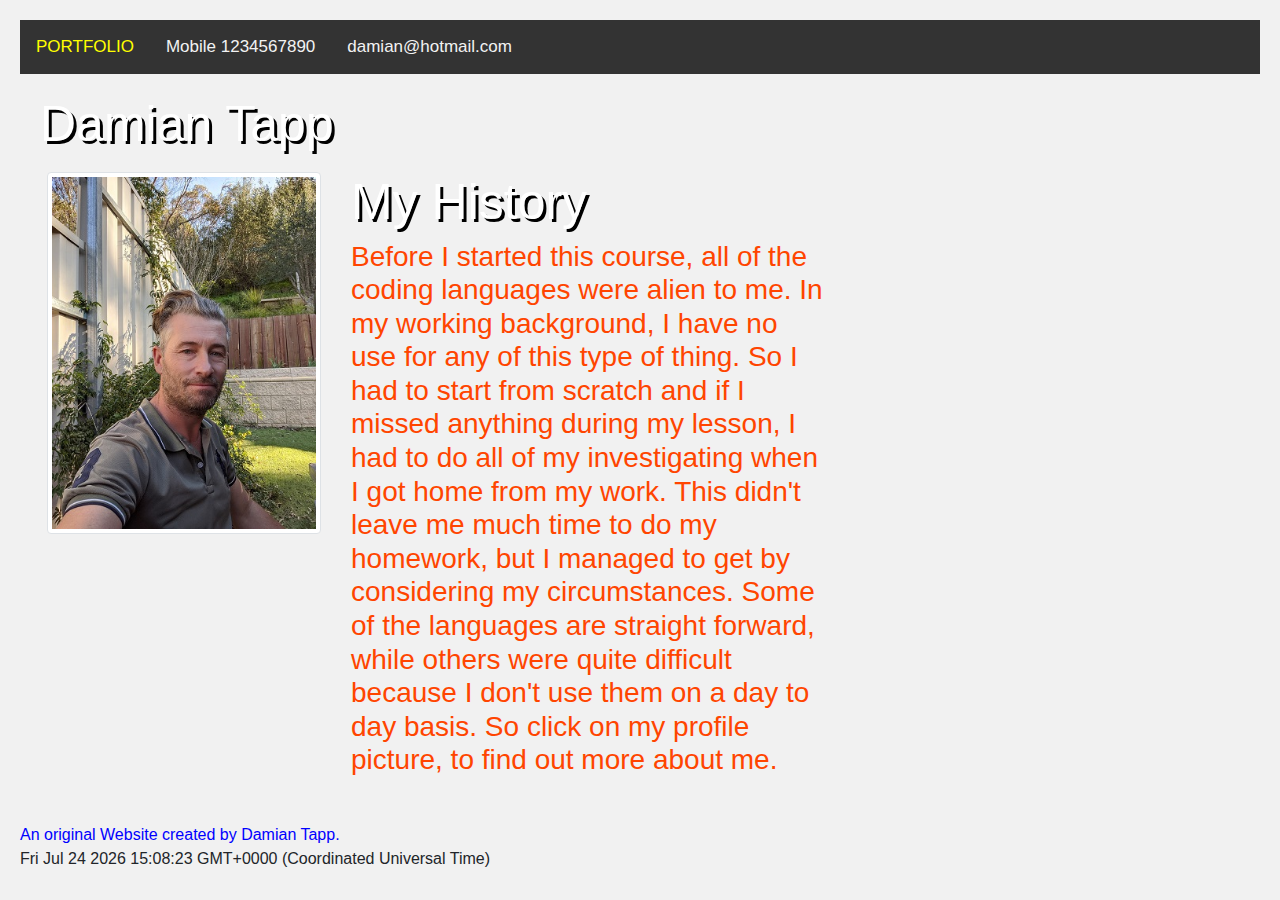
<file: index.html>
<!DOCTYPE html>
<html lang="en-us">
  <head>
    <meta charset="UTF-8" />

    <meta
      name="viewport"
      content="width=device-width, initial-scale=1, shrink-to-fit=no"
    />

    <title>Updated Porfolio Page 2</title>

    <link
      rel="stylesheet"
      href="https://stackpath.bootstrapcdn.com/bootstrap/4.4.1/css/bootstrap.min.css"
      integrity="sha384-Vkoo8x4CGsO3+Hhxv8T/Q5PaXtkKtu6ug5TOeNV6gBiFeWPGFN9MuhOf23Q9Ifjh"
      crossorigin="anonymous"
    />
  </head>

  <body>
    <div class="topnav" id="myTopnav">
      <a href="uni.html"><h>PORTFOLIO</h></a>
      <a>Mobile 1234567890</a>
      <a>damian@hotmail.com</a>
      <a href="javascript:void(0);" class="icon" onclick="myFunction()">
        <i class="fa fa-bars"></i>
      </a>
    </div>

    <div class="card-body">
      <h1>Damian Tapp</h1>

      <div class="row">
        <div class="col-lg-3">
          <a target="_blank" href="aboutme.html">
            <img
              class="img img-thumbnail"
              src="./image/damiantapp.jpg"
              alt="Profile picture of Damian Tapp"
            />
          </a>
        </div>
        <div class="col-lg-5">
          <h1>My History</h1>

          <h3>
            Before I started this course, all of the coding languages were alien
            to me. In my working background, I have no use for any of this type
            of thing. So I had to start from scratch and if I missed anything
            during my lesson, I had to do all of my investigating when I got
            home from my work. This didn't leave me much time to do my homework,
            but I managed to get by considering my circumstances. Some of the
            languages are straight forward, while others were quite difficult
            because I don't use them on a day to day basis. So click on my
            profile picture, to find out more about me.
          </h3>
        </div>
      </div>
    </div>
    <div class="footer-text">An original Website created by Damian Tapp.</div>
    <script
      src="https://code.jquery.com/jquery-3.4.1.slim.min.js"
      integrity="sha384-J6qa4849blE2+poT4WnyKhv5vZF5SrPo0iEjwBvKU7imGFAV0wwj1yYfoRSJoZ+n"
      crossorigin="anonymous"
    ></script>
    <link rel="stylesheet" href="style3.css" /><link />
    <script
      src="https://cdn.jsdelivr.net/npm/popper.js@1.16.0/dist/umd/popper.min.js"
      integrity="sha384-Q6E9RHvbIyZFJoft+2mJbHaEWldlvI9IOYy5n3zV9zzTtmI3UksdQRVvoxMfooAo"
      crossorigin="anonymous"
    ></script>
    <script src="javascript.js"></script>
    <script
      src="https://stackpath.bootstrapcdn.com/bootstrap/4.4.1/js/bootstrap.min.js"
      integrity="sha384-wfSDF2E50Y2D1uUdj0O3uMBJnjuUD4Ih7YwaYd1iqfktj0Uod8GCExl3Og8ifwB6"
      crossorigin="anonymous"
    ></script>
  </body>
</html>
</file>
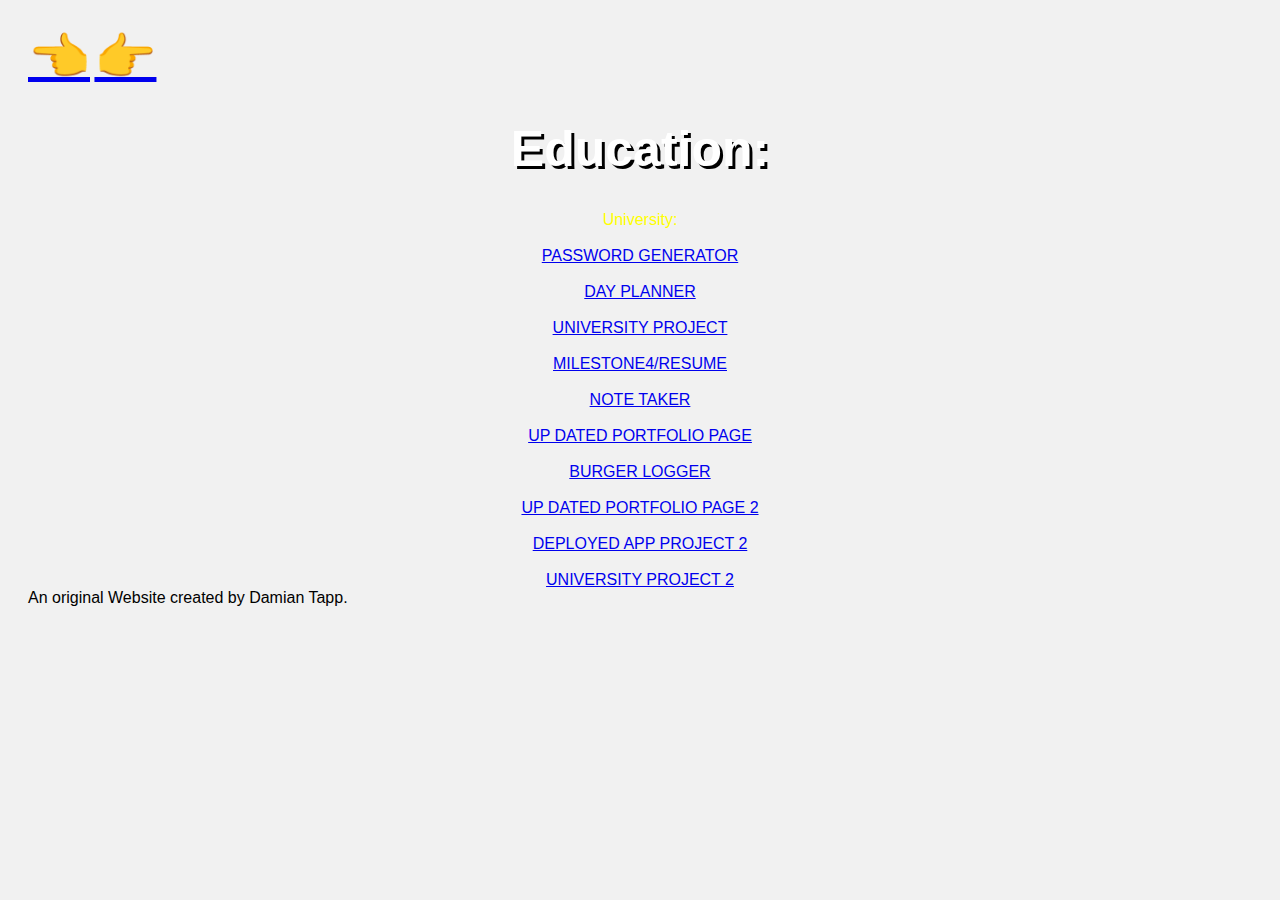
<file: uni.html>
<!DOCTYPE html>
<html lang="en">
  <head>
    <meta charset="UTF-8" />
    <meta name="viewport" content="width=device-width, initial-scale=1.0" />
    <title>PORTFOLIO</title>
  </head>
  <body>
    <div id="button">
      <a href="index.html" style="font-size: 50px;">&#128072;</a>

      <a href="uni2.html" style="font-size: 50px;">&#128073;</a>
    </div>
    <aside>
      <div class="card-body">
        <h1>Education:</h1>
        <h>University:</h>
        <br />
        <br />
        <a href="https://damian545.github.io/homework3/" target="_blank"
          >PASSWORD GENERATOR</a
        >
        <br />
        <br />
        <a href="https://damian545.github.io/dayPlanner/" target="_blank"
          >DAY PLANNER</a
        >
        <br />
        <br />
        <a
          href="https://github.com/udara/after_one_of_Jupiter-s_moons.git"
          target="_blank"
          >UNIVERSITY PROJECT</a
        >
        <br />
        <br />
        <a href="https://damian545.github.io/milestone4/" target="_blank"
          >MILESTONE4/RESUME</a
        >
        <br />
        <br />
        <a href="https://damian545.github.io/notetaker/" target="_blank"
          >NOTE TAKER</a
        >
        <br />
        <br />
        <a
          href="https://damian545.github.io/updatedportfoliopage/"
          target="_blank"
          >UP DATED PORTFOLIO PAGE</a
        >
        <br />
        <br />
        <a href="https://damian545.github.io/burgerlogger/" target="_blank"
          >BURGER LOGGER</a
        >
        <br />
        <br />
        <a
          href="https://damian545.github.io/updatedportfoliopage2/"
          target="_blank"
          >UP DATED PORTFOLIO PAGE 2</a
        >
        <br />
        <br />
        <a href="https://kicksunited.herokuapp.com/" target="_blank"
          >DEPLOYED APP PROJECT 2</a
        >
        <br />
        <br />
        <a href="https://github.com/bhamann-collab/shop" target="_blank"
          >UNIVERSITY PROJECT 2</a
        >
      </div>
    </aside>

    <div class="footer-text">An original Website created by Damian Tapp.</div>

    <link rel="stylesheet" href="style.css" /><link />
  </body>
</html>
</file>
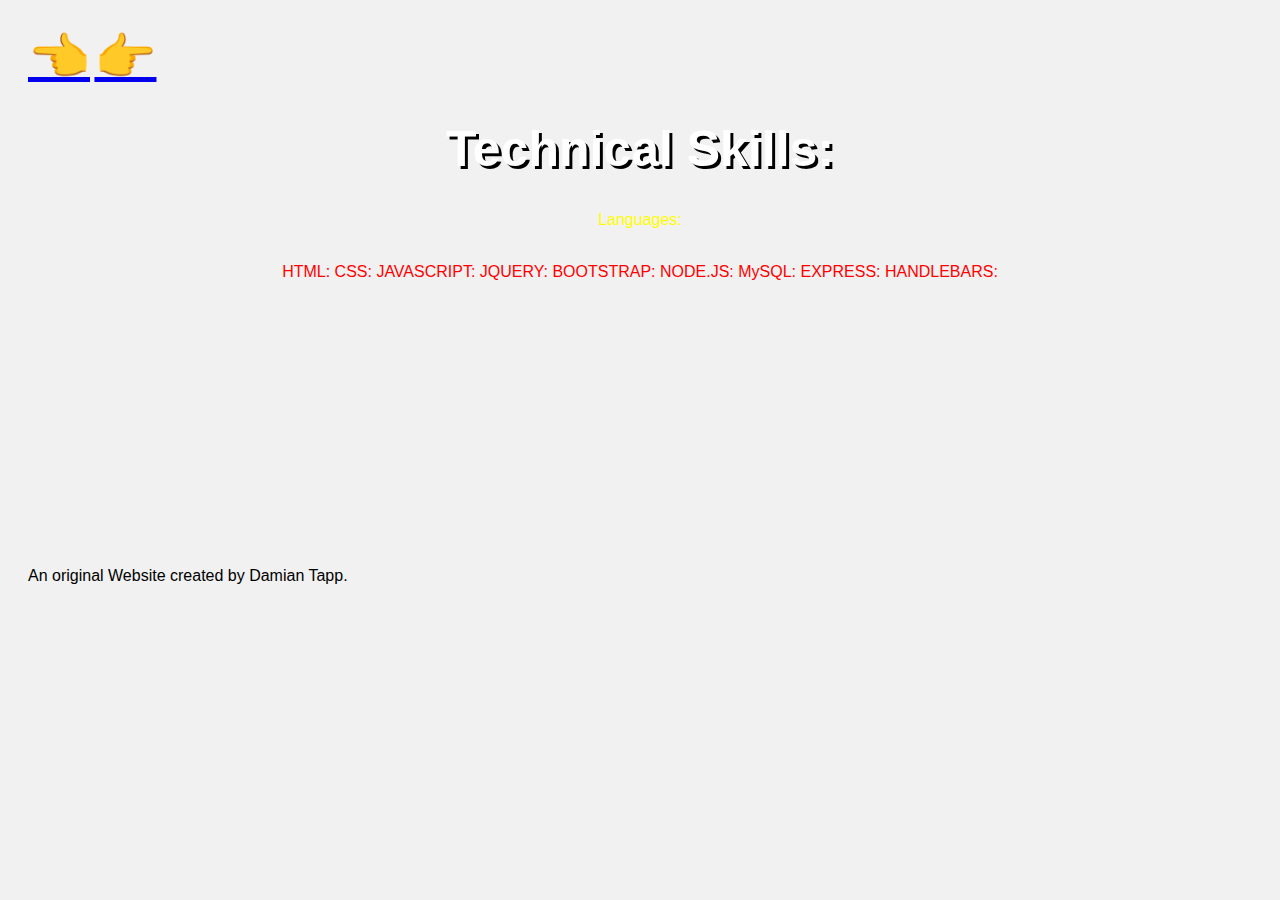
<file: uni2.html>
<!DOCTYPE html>
<html lang="en">
  <head>
    <meta charset="UTF-8" />
    <meta name="viewport" content="width=device-width, initial-scale=1.0" />
    <title>PORTFOLIO</title>
  </head>
  <body>
    <a href="uni.html" style="font-size: 50px;">&#128072;</a>
    <a href="uni3.html" style="font-size: 50px;">&#128073;</a>
    <aside>
      <div class="card-body">
        <h1>Technical Skills:</h1>
        <h>Languages:</h>
        <div class="group">
          <br />
          <p>
            HTML: CSS: JAVASCRIPT: JQUERY: BOOTSTRAP: NODE.JS: MySQL: EXPRESS:
            HANDLEBARS:
          </p>
        </div>
      </div>
    </aside>
    <br />
    <br />
    <br />
    <br />
    <br />
    <br />
    <br />
    <br />
    <br />
    <br />
    <br />
    <br />
    <br />
    <br />
    <br />
    <div class="footer-text">An original Website created by Damian Tapp.</div>

    <link rel="stylesheet" href="style.css" /><link />
  </body>
</html>
</file>
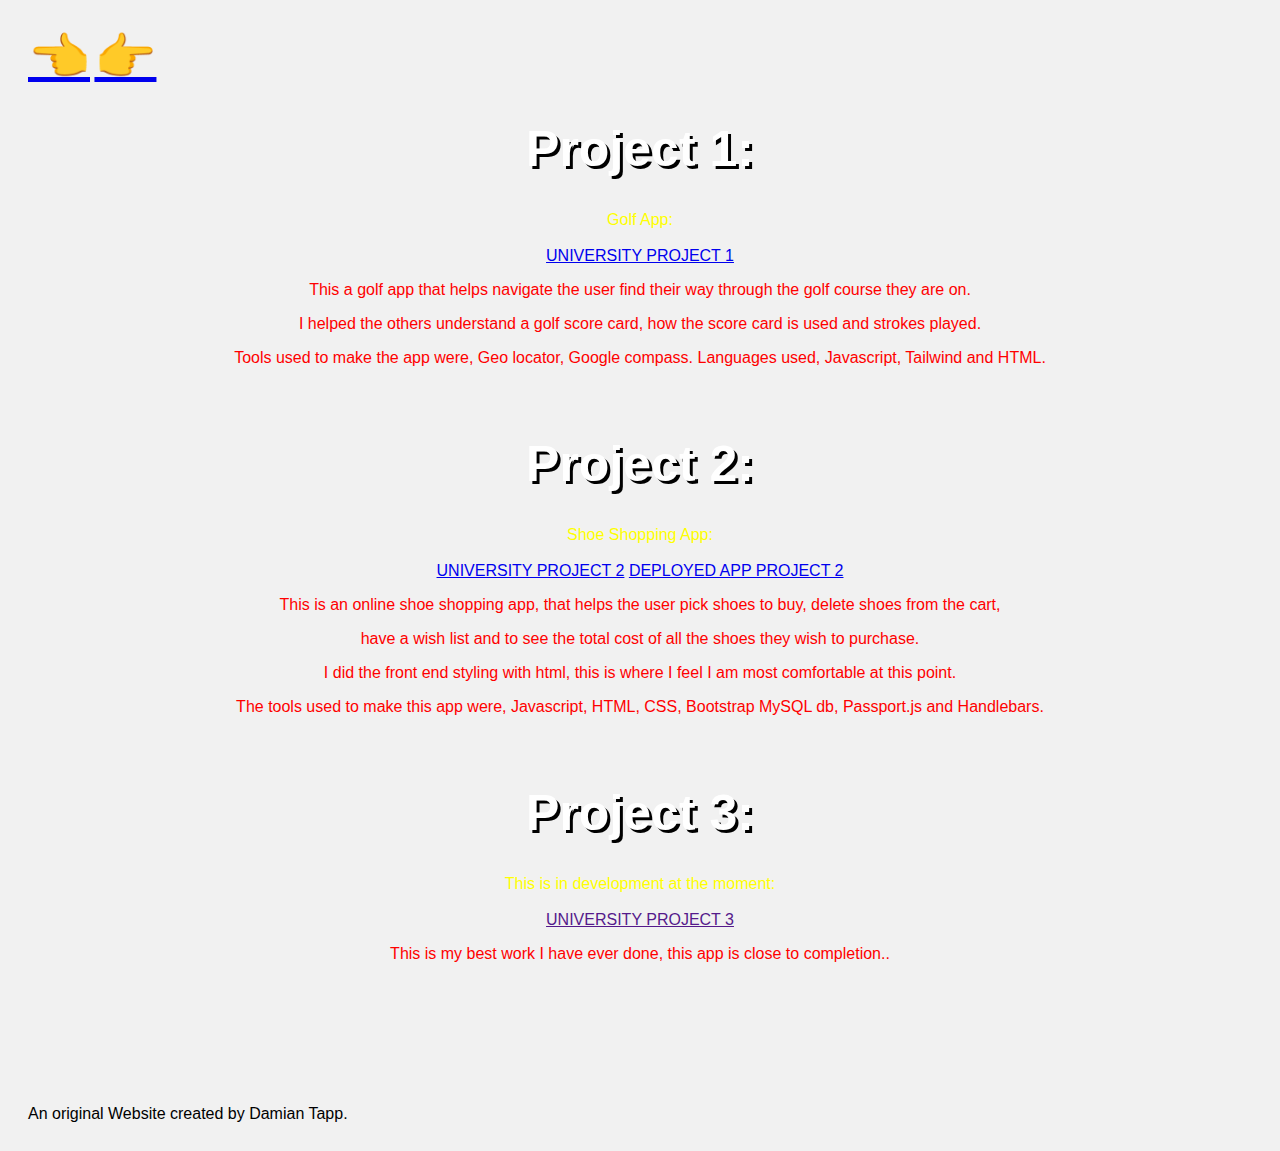
<file: uni3.html>
<!DOCTYPE html>
<html lang="en">
<head>
    <meta charset="UTF-8">
    <meta name="viewport" content="width=device-width, initial-scale=1.0">
    <title>PORTFOLIO</title>
</head>
<body>
  <a href="uni2.html" style="font-size: 50px;">&#128072;</a>
  <a href="uni4.html" style="font-size: 50px;">&#128073;</a>
      <aside>
        <div class="card-body">
            <h1>Project 1:</h1> 
            <h>Golf App:</h>
            <br>
            
            </div> 
            
                 <br>
               <a href="https://github.com/udara/after_one_of_Jupiter-s_moons.git" target ="_blank">UNIVERSITY PROJECT 1</a> 
               <br>  
     <p>This a golf app that helps navigate the user find their way through the golf course they are on.</p>
    <p>I helped the others understand a golf score card, how the score card is used and strokes played. </p>
    <p>Tools used to make the app were, Geo locator, Google compass. Languages used, Javascript, Tailwind and HTML.</p>
    </div>
    <br>
    <div class="card-body">
      <h1>Project 2:</h1> 
      <h>Shoe Shopping App:</h>
      <br>
      <br>
      <a href="https://github.com/bhamann-collab/shop" target ="_blank">UNIVERSITY PROJECT 2</a> 
      <a href="https://kicksunited.herokuapp.com/" target ="_blank">DEPLOYED APP PROJECT 2</a> 
      <br>
      <p>This is an online shoe shopping app, that helps the user pick shoes to buy, delete shoes from the cart,</p>
      <p>have a wish list and to see the total cost of all the shoes they wish to purchase.</p>
      <p>I did the front end styling with html, this is where I feel I am most comfortable at this point.</p>
      <p>The tools used to make this app were, Javascript, HTML, CSS, Bootstrap MySQL db, Passport.js and Handlebars. </p>
      </div> 
    <br>

    <div class="card-body">
      <h1>Project 3:</h1> 
      <h>This is in development at the moment:</h>
      <br>
      <br>
      <a href="" target ="_blank">UNIVERSITY PROJECT 3</a> 
      <br>
      <p>This is my best work I have ever done, this app is close to completion..</p>
      <p></p>
      <p></p>
      <p></p>
      </div> 
    <br>

      </aside>
      <br>
    <br>
    <br>
    <br>
    <br>
    <br>
      <div class="footer-text">An original Website created by Damian Tapp.</div>

    <link rel="stylesheet" href="style.css" /><link />
</body>
</html>
</file>
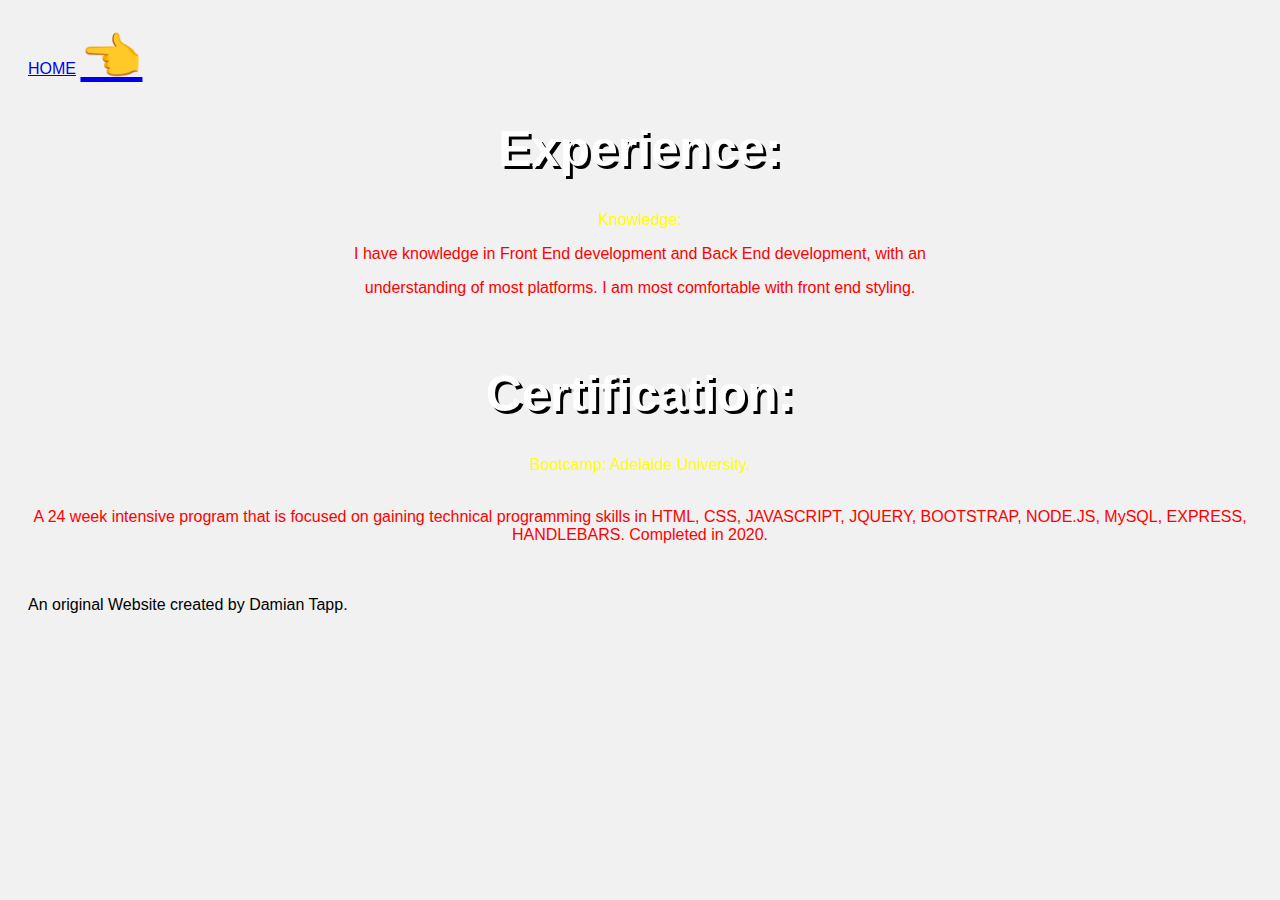
<file: uni4.html>
<!DOCTYPE html>
<html lang="en">
<head>
    <meta charset="UTF-8">
    <meta name="viewport" content="width=device-width, initial-scale=1.0">
    <title>PORTFOLIO</title>
</head>
<body>
    <a href="index.html" >HOME</a>
    <a href="uni3.html" style="font-size: 50px;">&#128072;</a>
      </div>
      
      <aside>
        <div class="card-body">
            <h1>Experience:</h1>
            <h>Knowledge:</h>
            <br />
            <p>I have knowledge in Front End development and Back End development, with an</p>
            <p>understanding of most platforms. I am most comfortable with front end styling.</p>  
              
            
          </div>
          <br />
          <div class="card-body">
            <h1>Certification:</h1>
            <h>Bootcamp: Adelaide University.</h>
            <br />
            <br />
            <p>
              A 24 week intensive program that is focused on gaining technical programming
              skills in HTML, CSS, JAVASCRIPT, JQUERY, BOOTSTRAP, NODE.JS, MySQL, EXPRESS,
              HANDLEBARS. Completed in 2020.
            </p>
          </div>
      </aside>
      <br>
      <br>
      <div class="footer-text">An original Website created by Damian Tapp.</div>

    <link rel="stylesheet" href="style.css" /><link />
</body>
</html>
</file>
<file: style3.css>
body {
  background-image: url("https://i1.wp.com/auralcrave.com/wp-content/uploads/2019/02/banksy_girl_and_heart_balloon_2840632113-1539854394600-1200x800.jpeg?resize=810%2C515&ssl=1");
  background-position: center; /* Center the image */
  background-repeat: no-repeat; /* Do not repeat the image */
  background-size: cover; /* Resize the background image to cover the entire container */
}

h1,
h2 {
  text-shadow: 3px 3px black;
  color: white;
}
p {
  color: red;
}
h3 {
  color: orangered;
}
* {
  box-sizing: border-box;
}

body {
  background-color: #f1f1f1;
  padding: 20px;
  font-family: Arial;
}

.main {
  max-width: 1000px;
  margin: auto;
}

h1 {
  font-size: 50px;
  word-break: break-all;
}

.row {
  margin: 10px -16px;
}

.row,
.row > .column {
  padding: 8px;
}

.column {
  float: left;
  width: 33.33%;
  display: none;
}

.row:after {
  content: "";
  display: table;
  clear: both;
}

.content {
  background-color: white;
  padding: 10px;
}

.show {
  display: block;
}

.btn {
  border: none;
  outline: none;
  padding: 12px 16px;
  background-color: white;
  cursor: pointer;
}

.btn:hover {
  background-color: #ddd;
}

.btn.active {
  background-color: #666;
  color: white;
}
img:hover {
  box-shadow: 0 0 2px 1px rgba(0, 140, 186, 0.5);
}
.dropbtn {
  background-color: blue;
  color: white;
  padding: 16px;
  font-size: 16px;
  border: none;
}

.dropdown {
  position: relative;
  display: inline-block;
}

.dropdown-content {
  display: none;
  position: absolute;
  background-color: #f1f1f1;
  min-width: 160px;
  box-shadow: 0px 8px 16px 0px rgba(0, 0, 0, 0.2);
  z-index: 1;
}

.dropdown-content a {
  color: black;
  padding: 12px 16px;
  text-decoration: none;
  display: block;
}

.dropdown-content a:hover {
  background-color: #ddd;
}

.dropdown:hover .dropdown-content {
  display: block;
}

.dropdown:hover .dropbtn {
  background-color: red;
}
a {
  color: blue;
}

h {
  color: yellow;
}
aside {
  text-align: center;
}
div {
  color: blue;
}
/* style nav start */
body {
  margin: 0;
  font-family: Arial, Helvetica, sans-serif;
}

.topnav {
  overflow: hidden;
  background-color: #333;
}

.topnav a {
  float: left;
  display: block;
  color: #f2f2f2;
  text-align: center;
  padding: 14px 16px;
  text-decoration: none;
  font-size: 17px;
}

.topnav a:hover {
  background-color: #ddd;
  color: black;
}

.topnav .icon {
  display: none;
}

@media screen and (max-width: 600px) {
  .topnav a:not(:first-child) {
    display: none;
  }
  .topnav a.icon {
    float: right;
    display: block;
  }
}

@media screen and (max-width: 600px) {
  .topnav.responsive {
    position: relative;
  }
  .topnav.responsive .icon {
    position: absolute;
    right: 0;
    top: 0;
  }
  .topnav.responsive a {
    float: none;
    display: block;
    text-align: left;
  }
}
</file>
<file: style.css>
body {
  background-image: url("https://images.unsplash.com/photo-1519972064555-542444e71b54?ixlib=rb-1.2.1&ixid=eyJhcHBfaWQiOjEyMDd9&w=1000&q=80");
}
h1,
h2 {
  text-shadow: 3px 3px black;
  color: white;
}
p {
  color: red;
}
h3 {
  color: brown;
}
* {
  box-sizing: border-box;
}

body {
  background-color: #f1f1f1;
  padding: 20px;
  font-family: Arial;
}

.main {
  max-width: 1000px;
  margin: auto;
}

h1 {
  font-size: 50px;
  word-break: break-all;
}

.row {
  margin: 10px -16px;
}

.row,
.row > .column {
  padding: 8px;
}

.column {
  float: left;
  width: 33.33%;
  display: none;
}

.row:after {
  content: "";
  display: table;
  clear: both;
}

.content {
  background-color: white;
  padding: 10px;
}

.show {
  display: block;
}

.btn {
  border: none;
  outline: none;
  padding: 12px 16px;
  background-color: white;
  cursor: pointer;
}

.btn:hover {
  background-color: #ddd;
}

.btn.active {
  background-color: #666;
  color: white;
}
img:hover {
  box-shadow: 0 0 2px 1px rgba(0, 140, 186, 0.5);
}
.dropbtn {
  background-color: blue;
  color: white;
  padding: 16px;
  font-size: 16px;
  border: none;
}

.dropdown {
  position: relative;
  display: inline-block;
}

.dropdown-content {
  display: none;
  position: absolute;
  background-color: #f1f1f1;
  min-width: 160px;
  box-shadow: 0px 8px 16px 0px rgba(0, 0, 0, 0.2);
  z-index: 1;
}

.dropdown-content a {
  color: black;
  padding: 12px 16px;
  text-decoration: none;
  display: block;
}

.dropdown-content a:hover {
  background-color: #ddd;
}

.dropdown:hover .dropdown-content {
  display: block;
}

.dropdown:hover .dropbtn {
  background-color: red;
}

h {
  color: yellow;
}
aside {
  text-align: center;
}
</file>
